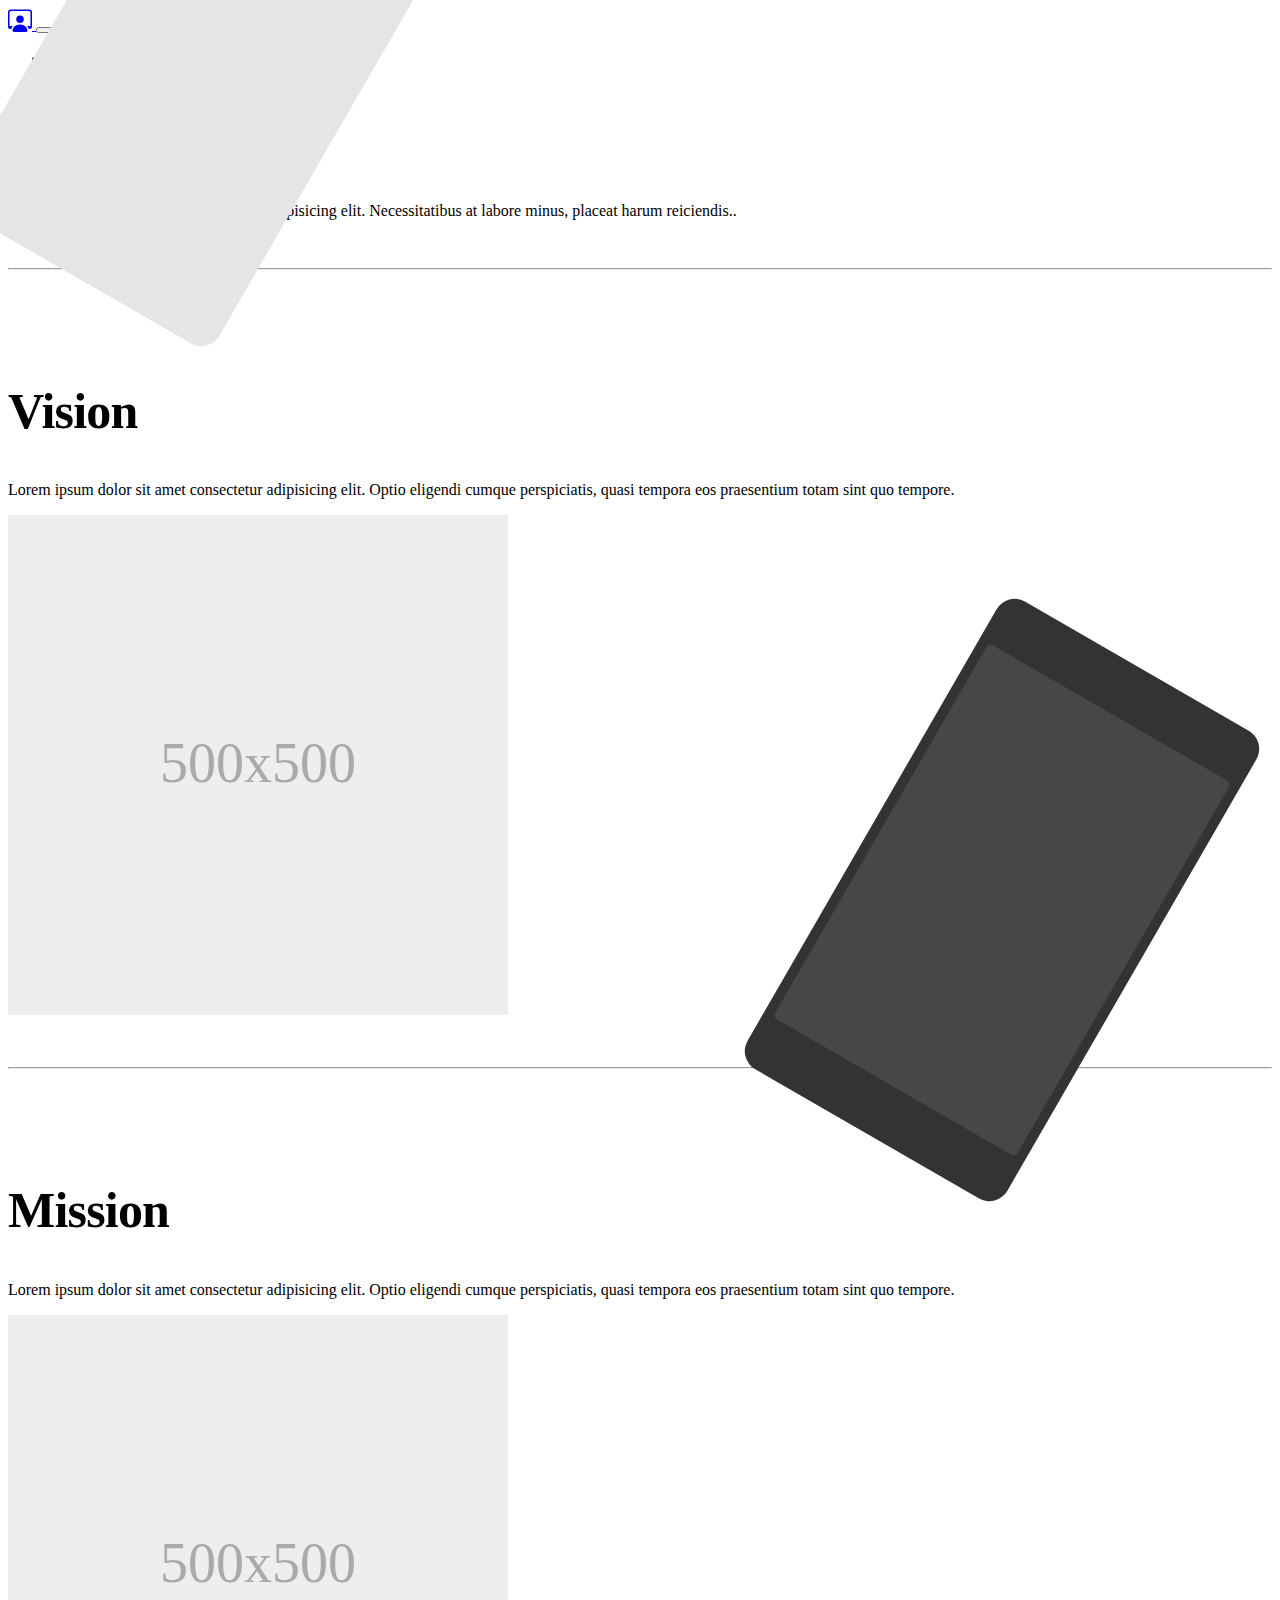
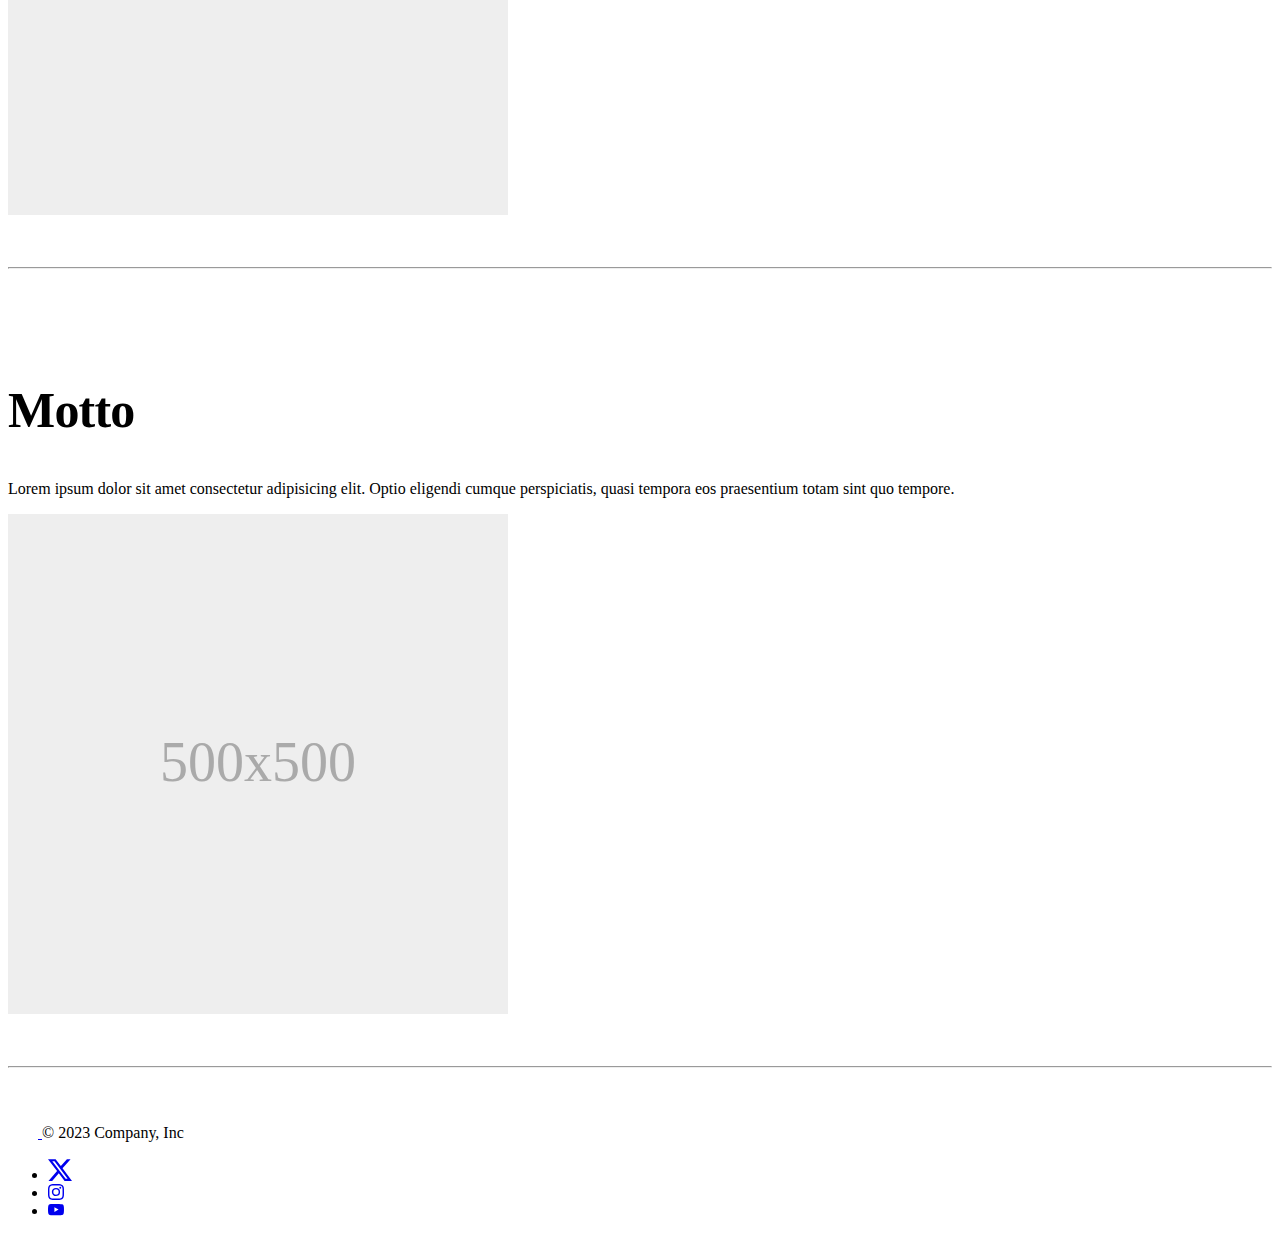
<file: about.html>
<!DOCTYPE html>
<html lang="en">

<head>
    <meta charset="UTF-8">
    <meta name="viewport" content="width=device-width, initial-scale=1.0">
    <meta name="author" content="Adhisti Roshandy and Karina Natasya Darmawan">
    <meta name="description"
        content="Career Portal Universitas Trilogi, Mata Kuliah Interaksi Manusia Komputer by Adhisti Roshandy and Karina Natasya Darmawan">
    <meta name="keywords"
        content="career portal, universitas trilogi, interaksi manusia komputer, adhisti roshandy, karina natasya darmawan">
    <meta name="robots" content="noindex, follow">

    <title>Career Portal</title>

    <link href="https://cdn.jsdelivr.net/npm/bootstrap@5.3.2/dist/css/bootstrap.min.css" rel="stylesheet"
        integrity="sha384-T3c6CoIi6uLrA9TneNEoa7RxnatzjcDSCmG1MXxSR1GAsXEV/Dwwykc2MPK8M2HN" crossorigin="anonymous">
    <link rel="stylesheet" href="style.css">

    <style>
        .bd-placeholder-img {
            font-size: 1.125rem;
            text-anchor: middle;
            -webkit-user-select: none;
            -moz-user-select: none;
            user-select: none;
        }

        @media (min-width: 768px) {
            .bd-placeholder-img-lg {
                font-size: 3.5rem;
            }
        }

        .b-example-divider {
            width: 100%;
            height: 3rem;
            background-color: rgba(0, 0, 0, .1);
            border: solid rgba(0, 0, 0, .15);
            border-width: 1px 0;
            box-shadow: inset 0 .5em 1.5em rgba(0, 0, 0, .1), inset 0 .125em .5em rgba(0, 0, 0, .15);
        }

        .b-example-vr {
            flex-shrink: 0;
            width: 1.5rem;
            height: 100vh;
        }

        .bi {
            vertical-align: -.125em;
            fill: currentColor;
        }

        .nav-scroller {
            position: relative;
            z-index: 2;
            height: 2.75rem;
            overflow-y: hidden;
        }

        .nav-scroller .nav {
            display: flex;
            flex-wrap: nowrap;
            padding-bottom: 1rem;
            margin-top: -1px;
            overflow-x: auto;
            text-align: center;
            white-space: nowrap;
            -webkit-overflow-scrolling: touch;
        }

        .btn-bd-primary {
            --bd-violet-bg: #712cf9;
            --bd-violet-rgb: 112.520718, 44.062154, 249.437846;

            --bs-btn-font-weight: 600;
            --bs-btn-color: var(--bs-white);
            --bs-btn-bg: var(--bd-violet-bg);
            --bs-btn-border-color: var(--bd-violet-bg);
            --bs-btn-hover-color: var(--bs-white);
            --bs-btn-hover-bg: #6528e0;
            --bs-btn-hover-border-color: #6528e0;
            --bs-btn-focus-shadow-rgb: var(--bd-violet-rgb);
            --bs-btn-active-color: var(--bs-btn-hover-color);
            --bs-btn-active-bg: #5a23c8;
            --bs-btn-active-border-color: #5a23c8;
        }

        .bd-mode-toggle {
            z-index: 1500;
        }

        .bd-mode-toggle .dropdown-menu .active .bi {
            display: block !important;
        }
    </style>
</head>

<body>
    <!-- Header -->
    <header>
        <nav class="navbar navbar-expand-lg navbar-light bg-light">
            <div class="container">
                <a href="#" class="navbar-brand">
                    <svg xmlns="http://www.w3.org/2000/svg" width="24" height="24" fill="currentColor"
                        class="bi bi-person-workspace" viewBox="0 0 16 16">
                        <path
                            d="M4 16s-1 0-1-1 1-4 5-4 5 3 5 4-1 1-1 1H4Zm4-5.95a2.5 2.5 0 1 0 0-5 2.5 2.5 0 0 0 0 5Z" />
                        <path
                            d="M2 1a2 2 0 0 0-2 2v9.5A1.5 1.5 0 0 0 1.5 14h.653a5.373 5.373 0 0 1 1.066-2H1V3a1 1 0 0 1 1-1h12a1 1 0 0 1 1 1v9h-2.219c.554.654.89 1.373 1.066 2h.653a1.5 1.5 0 0 0 1.5-1.5V3a2 2 0 0 0-2-2H2Z" />
                    </svg>
                </a>

                <button class="navbar-toggler" type="button" data-toggle="collapse" data-target="#navbarNav">
                    <span class="navbar-toggler-icon"></span>
                </button>

                <div class="collapse navbar-collapse col-12 col-md-auto mb-2 justify-content-center mb-md-0"
                    id="navbarNav">
                    <ul class="navbar-nav">
                        <li class="nav-item"><a href="#" class="nav-link px-2">Home</a></li>
                        <li class="nav-item"><a href="#" class="nav-link px-2">About</a></li>
                        <li class="nav-item"><a href="#" class="nav-link px-2">Why Choose Us</a></li>
                        <li class="nav-item"><a href="#" class="nav-link px-2">Career</a></li>
                    </ul>
                </div>
            </div>
    </header>

    <div class="container">
        <main>
            <div class="position-relative overflow-hidden p-3 p-md-5 m-md-3 text-center bg-light border-bottom">
                <div class="col-md-5 p-lg-5 mx-auto my-5">
                    <h1 class="display-4 fw-normal">Profile Career Portal</h1>
                    <p class="lead fw-normal">Lorem ipsum dolor sit amet consectetur adipisicing elit. Necessitatibus at
                        labore minus, placeat harum reiciendis..</p>
                    <!-- <a class="btn btn-outline-secondary" href="#">Coming soon</a> -->
                </div>
                <div class="product-device shadow-sm d-none d-md-block"></div>
                <div class="product-device product-device-2 shadow-sm d-none d-md-block"></div>
            </div>

            <div class="container marketing">
                <!-- START THE FEATURETTES -->
                <hr class="featurette-divider">

                <div class="row featurette">
                    <div class="col-md-7">
                        <h2 class="featurette-heading fw-normal lh-1">Vision</h2>
                        <p class="lead">Lorem ipsum dolor sit amet consectetur adipisicing elit. Optio eligendi cumque perspiciatis, quasi tempora eos praesentium totam sint quo tempore.</p>
                    </div>
                    <div class="col-md-5">
                        <svg class="bd-placeholder-img bd-placeholder-img-lg featurette-image img-fluid mx-auto"
                            width="500" height="500" xmlns="http://www.w3.org/2000/svg" role="img"
                            aria-label="Placeholder: 500x500" preserveAspectRatio="xMidYMid slice" focusable="false">
                            <title>Vision</title>
                            <rect width="100%" height="100%" fill="#eee" /><text x="50%" y="50%" fill="#aaa"
                                dy=".3em">500x500</text>
                        </svg>
                    </div>
                </div>

                <hr class="featurette-divider">

                <div class="row featurette">
                    <div class="col-md-7 order-md-2">
                        <h2 class="featurette-heading fw-normal lh-1">Mission</h2>
                        <p class="lead">Lorem ipsum dolor sit amet consectetur adipisicing elit. Optio eligendi cumque perspiciatis, quasi tempora eos praesentium totam sint quo tempore.</p>
                    </div>
                    <div class="col-md-5 order-md-1">
                        <svg class="bd-placeholder-img bd-placeholder-img-lg featurette-image img-fluid mx-auto"
                            width="500" height="500" xmlns="http://www.w3.org/2000/svg" role="img"
                            aria-label="Placeholder: 500x500" preserveAspectRatio="xMidYMid slice" focusable="false">
                            <title>Mission</title>
                            <rect width="100%" height="100%" fill="#eee" /><text x="50%" y="50%" fill="#aaa"
                                dy=".3em">500x500</text>
                        </svg>

                    </div>
                </div>

                <hr class="featurette-divider">

                <div class="row featurette">
                    <div class="col-md-7">
                        <h2 class="featurette-heading fw-normal lh-1">Motto</h2>
                        <p class="lead">Lorem ipsum dolor sit amet consectetur adipisicing elit. Optio eligendi cumque perspiciatis, quasi tempora eos praesentium totam sint quo tempore.</p>
                    </div>
                    <div class="col-md-5">
                        <svg class="bd-placeholder-img bd-placeholder-img-lg featurette-image img-fluid mx-auto"
                            width="500" height="500" xmlns="http://www.w3.org/2000/svg" role="img"
                            aria-label="Placeholder: 500x500" preserveAspectRatio="xMidYMid slice" focusable="false">
                            <title>Motto</title>
                            <rect width="100%" height="100%" fill="#eee" /><text x="50%" y="50%" fill="#aaa"
                                dy=".3em">500x500</text>
                        </svg>

                    </div>
                </div>

                <hr class="featurette-divider">
            </div>

            <!-- Footer -->
            <div class="container">
                <footer class="d-flex flex-wrap justify-content-between align-items-center py-3 my-4 border-top">
                    <div class="col-md-4 d-flex align-items-center">
                        <a href="/" class="mb-3 me-2 mb-md-0 text-body-secondary text-decoration-none lh-1">
                            <svg class="bi" width="30" height="24">
                                <use xlink:href="#bootstrap" />
                            </svg>
                        </a>
                        <span class="mb-3 mb-md-0 text-body-secondary">&copy; 2023 Company, Inc</span>
                    </div>

                    <ul class="nav col-md-4 justify-content-end list-unstyled d-flex">
                        <li class="ms-3">
                            <a class="text-body-secondary" href="#">
                                <!-- <i class="bi bi-twitter-x"></i> -->
                                <!-- <svg class="bi" width="24" height="24"> -->
                                <svg xmlns="http://www.w3.org/2000/svg" width="24" height="24" fill="currentColor"
                                    class="bi bi-twitter-x" viewBox="0 0 16 16">
                                    <path
                                        d="M12.6.75h2.454l-5.36 6.142L16 15.25h-4.937l-3.867-5.07-4.425 5.07H.316l5.733-6.57L0 .75h5.063l3.495 4.633L12.601.75Zm-.86 13.028h1.36L4.323 2.145H2.865l8.875 11.633Z" />
                                </svg>
                            </a>
                        </li>
                        <li class="ms-3">
                            <a class="text-body-secondary" href="#">
                                <!-- <i class="bi bi-instagram"></i> -->
                                <!-- <svg class="bi" width="24" height="24"> -->
                                <svg xmlns="http://www.w3.org/2000/svg" width="16" height="16" fill="currentColor"
                                    class="bi bi-instagram" viewBox="0 0 16 16">
                                    <path
                                        d="M8 0C5.829 0 5.556.01 4.703.048 3.85.088 3.269.222 2.76.42a3.917 3.917 0 0 0-1.417.923A3.927 3.927 0 0 0 .42 2.76C.222 3.268.087 3.85.048 4.7.01 5.555 0 5.827 0 8.001c0 2.172.01 2.444.048 3.297.04.852.174 1.433.372 1.942.205.526.478.972.923 1.417.444.445.89.719 1.416.923.51.198 1.09.333 1.942.372C5.555 15.99 5.827 16 8 16s2.444-.01 3.298-.048c.851-.04 1.434-.174 1.943-.372a3.916 3.916 0 0 0 1.416-.923c.445-.445.718-.891.923-1.417.197-.509.332-1.09.372-1.942C15.99 10.445 16 10.173 16 8s-.01-2.445-.048-3.299c-.04-.851-.175-1.433-.372-1.941a3.926 3.926 0 0 0-.923-1.417A3.911 3.911 0 0 0 13.24.42c-.51-.198-1.092-.333-1.943-.372C10.443.01 10.172 0 7.998 0h.003zm-.717 1.442h.718c2.136 0 2.389.007 3.232.046.78.035 1.204.166 1.486.275.373.145.64.319.92.599.28.28.453.546.598.92.11.281.24.705.275 1.485.039.843.047 1.096.047 3.231s-.008 2.389-.047 3.232c-.035.78-.166 1.203-.275 1.485a2.47 2.47 0 0 1-.599.919c-.28.28-.546.453-.92.598-.28.11-.704.24-1.485.276-.843.038-1.096.047-3.232.047s-2.39-.009-3.233-.047c-.78-.036-1.203-.166-1.485-.276a2.478 2.478 0 0 1-.92-.598 2.48 2.48 0 0 1-.6-.92c-.109-.281-.24-.705-.275-1.485-.038-.843-.046-1.096-.046-3.233 0-2.136.008-2.388.046-3.231.036-.78.166-1.204.276-1.486.145-.373.319-.64.599-.92.28-.28.546-.453.92-.598.282-.11.705-.24 1.485-.276.738-.034 1.024-.044 2.515-.045v.002zm4.988 1.328a.96.96 0 1 0 0 1.92.96.96 0 0 0 0-1.92zm-4.27 1.122a4.109 4.109 0 1 0 0 8.217 4.109 4.109 0 0 0 0-8.217zm0 1.441a2.667 2.667 0 1 1 0 5.334 2.667 2.667 0 0 1 0-5.334z" />
                                </svg>
                            </a>
                        </li>
                        <li class="ms-3">
                            <a class="text-body-secondary" href="#">
                                <!-- <i class="bi bi-youtube"></i> -->
                                <!-- <svg class="bi" width="24" height="24"> -->
                                <svg xmlns="http://www.w3.org/2000/svg" width="16" height="16" fill="currentColor"
                                    class="bi bi-youtube" viewBox="0 0 16 16">
                                    <path
                                        d="M8.051 1.999h.089c.822.003 4.987.033 6.11.335a2.01 2.01 0 0 1 1.415 1.42c.101.38.172.883.22 1.402l.01.104.022.26.008.104c.065.914.073 1.77.074 1.957v.075c-.001.194-.01 1.108-.082 2.06l-.008.105-.009.104c-.05.572-.124 1.14-.235 1.558a2.007 2.007 0 0 1-1.415 1.42c-1.16.312-5.569.334-6.18.335h-.142c-.309 0-1.587-.006-2.927-.052l-.17-.006-.087-.004-.171-.007-.171-.007c-1.11-.049-2.167-.128-2.654-.26a2.007 2.007 0 0 1-1.415-1.419c-.111-.417-.185-.986-.235-1.558L.09 9.82l-.008-.104A31.4 31.4 0 0 1 0 7.68v-.123c.002-.215.01-.958.064-1.778l.007-.103.003-.052.008-.104.022-.26.01-.104c.048-.519.119-1.023.22-1.402a2.007 2.007 0 0 1 1.415-1.42c.487-.13 1.544-.21 2.654-.26l.17-.007.172-.006.086-.003.171-.007A99.788 99.788 0 0 1 7.858 2h.193zM6.4 5.209v4.818l4.157-2.408L6.4 5.209z" />
                                </svg>
                            </a>
                        </li>
                    </ul>
                </footer>
            </div>
        </main>
    </div>


    <!-- Script -->
    <script src="https://code.jquery.com/jquery-3.2.1.slim.min.js"
        integrity="sha384-KJ3o2DKtIkvYIK3UENzmM7KCkRr/rE9/Qpg6aAZGJwFDMVNA/GpGFF93hXpG5KkN"
        crossorigin="anonymous"></script>

    <!-- Path to Popper - it is for dropsdowns etc in bootstrap -->
    <script src="https://cdnjs.cloudflare.com/ajax/libs/popper.js/1.12.3/umd/popper.min.js"
        integrity="sha384-vFJXuSJphROIrBnz7yo7oB41mKfc8JzQZiCq4NCceLEaO4IHwicKwpJf9c9IpFgh"
        crossorigin="anonymous"></script>

    <!-- Path to bootsrap -->
    <script src="https://maxcdn.bootstrapcdn.com/bootstrap/4.0.0-beta.2/js/bootstrap.min.js"
        integrity="sha384-alpBpkh1PFOepccYVYDB4do5UnbKysX5WZXm3XxPqe5iKTfUKjNkCk9SaVuEZflJ"
        crossorigin="anonymous"></script>
</body>

</html>
</file>
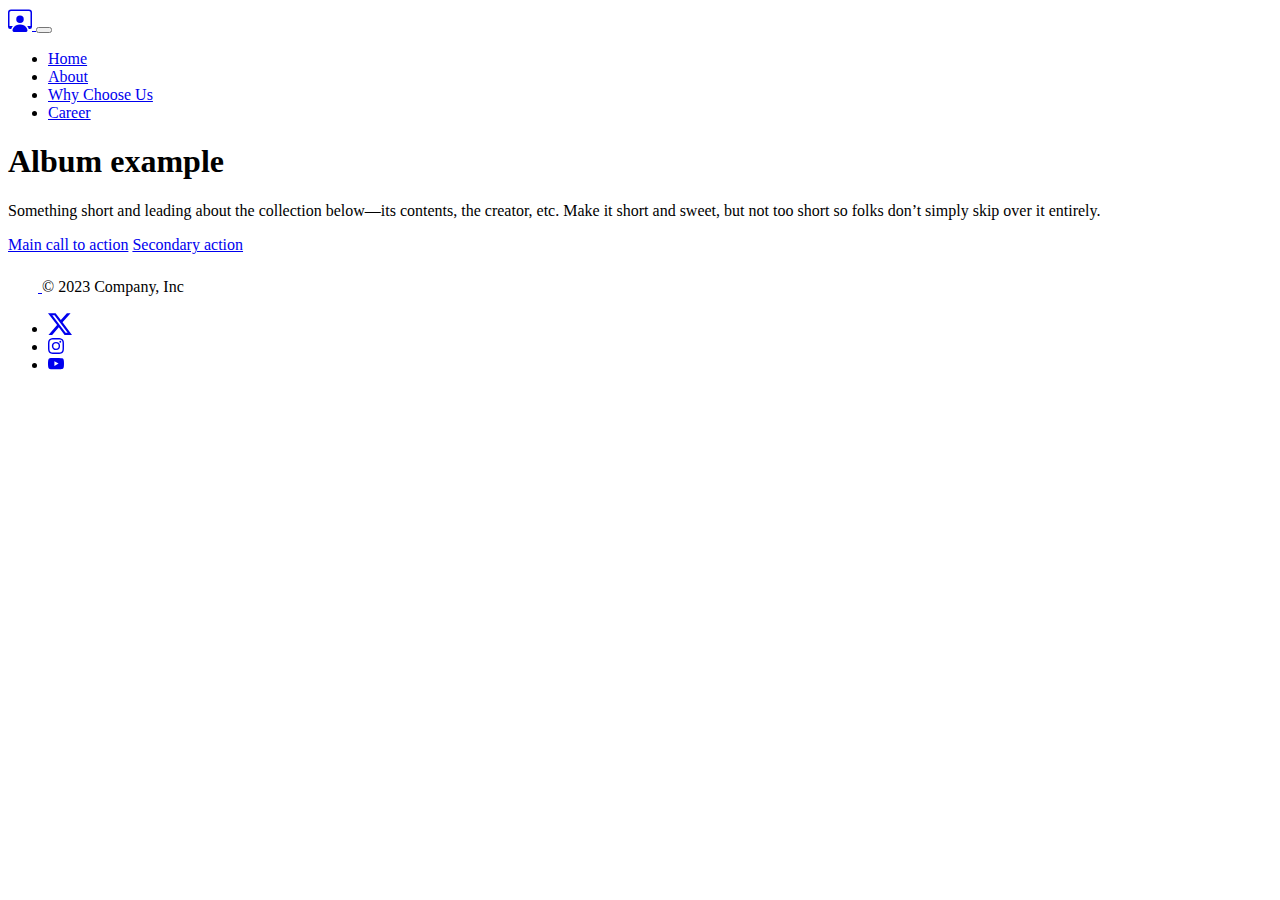
<file: about2.html>
<!DOCTYPE html>
<html lang="en">

<head>
    <meta charset="UTF-8">
    <meta name="viewport" content="width=device-width, initial-scale=1.0">
    <meta name="author" content="Adhisti Roshandy and Karina Natasya Darmawan">
    <meta name="description"
        content="Career Portal Universitas Trilogi, Mata Kuliah Interaksi Manusia Komputer by Adhisti Roshandy and Karina Natasya Darmawan">
    <meta name="keywords"
        content="career portal, universitas trilogi, interaksi manusia komputer, adhisti roshandy, karina natasya darmawan">
    <meta name="robots" content="noindex, follow">

    <title>Career Portal</title>

    <link href="https://cdn.jsdelivr.net/npm/bootstrap@5.3.2/dist/css/bootstrap.min.css" rel="stylesheet"
        integrity="sha384-T3c6CoIi6uLrA9TneNEoa7RxnatzjcDSCmG1MXxSR1GAsXEV/Dwwykc2MPK8M2HN" crossorigin="anonymous">

    <style>
        .bd-placeholder-img {
            font-size: 1.125rem;
            text-anchor: middle;
            -webkit-user-select: none;
            -moz-user-select: none;
            user-select: none;
        }

        @media (min-width: 768px) {
            .bd-placeholder-img-lg {
                font-size: 3.5rem;
            }
        }

        .b-example-divider {
            width: 100%;
            height: 3rem;
            background-color: rgba(0, 0, 0, .1);
            border: solid rgba(0, 0, 0, .15);
            border-width: 1px 0;
            box-shadow: inset 0 .5em 1.5em rgba(0, 0, 0, .1), inset 0 .125em .5em rgba(0, 0, 0, .15);
        }

        .b-example-vr {
            flex-shrink: 0;
            width: 1.5rem;
            height: 100vh;
        }

        .bi {
            vertical-align: -.125em;
            fill: currentColor;
        }

        .nav-scroller {
            position: relative;
            z-index: 2;
            height: 2.75rem;
            overflow-y: hidden;
        }

        .nav-scroller .nav {
            display: flex;
            flex-wrap: nowrap;
            padding-bottom: 1rem;
            margin-top: -1px;
            overflow-x: auto;
            text-align: center;
            white-space: nowrap;
            -webkit-overflow-scrolling: touch;
        }

        .btn-bd-primary {
            --bd-violet-bg: #712cf9;
            --bd-violet-rgb: 112.520718, 44.062154, 249.437846;

            --bs-btn-font-weight: 600;
            --bs-btn-color: var(--bs-white);
            --bs-btn-bg: var(--bd-violet-bg);
            --bs-btn-border-color: var(--bd-violet-bg);
            --bs-btn-hover-color: var(--bs-white);
            --bs-btn-hover-bg: #6528e0;
            --bs-btn-hover-border-color: #6528e0;
            --bs-btn-focus-shadow-rgb: var(--bd-violet-rgb);
            --bs-btn-active-color: var(--bs-btn-hover-color);
            --bs-btn-active-bg: #5a23c8;
            --bs-btn-active-border-color: #5a23c8;
        }

        .bd-mode-toggle {
            z-index: 1500;
        }

        .bd-mode-toggle .dropdown-menu .active .bi {
            display: block !important;
        }
    </style>
</head>

<body>
    <!-- Header -->
    <header>
        <nav class="navbar navbar-expand-lg navbar-light bg-light">
            <div class="container">
                <a href="#" class="navbar-brand">
                    <svg xmlns="http://www.w3.org/2000/svg" width="24" height="24" fill="currentColor"
                        class="bi bi-person-workspace" viewBox="0 0 16 16">
                        <path
                            d="M4 16s-1 0-1-1 1-4 5-4 5 3 5 4-1 1-1 1H4Zm4-5.95a2.5 2.5 0 1 0 0-5 2.5 2.5 0 0 0 0 5Z" />
                        <path
                            d="M2 1a2 2 0 0 0-2 2v9.5A1.5 1.5 0 0 0 1.5 14h.653a5.373 5.373 0 0 1 1.066-2H1V3a1 1 0 0 1 1-1h12a1 1 0 0 1 1 1v9h-2.219c.554.654.89 1.373 1.066 2h.653a1.5 1.5 0 0 0 1.5-1.5V3a2 2 0 0 0-2-2H2Z" />
                    </svg>
                </a>

                <button class="navbar-toggler" type="button" data-toggle="collapse" data-target="#navbarNav">
                    <span class="navbar-toggler-icon"></span>
                </button>

                <div class="collapse navbar-collapse col-12 col-md-auto mb-2 justify-content-center mb-md-0"
                    id="navbarNav">
                    <ul class="navbar-nav">
                        <li class="nav-item"><a href="#" class="nav-link px-2">Home</a></li>
                        <li class="nav-item"><a href="#" class="nav-link px-2">About</a></li>
                        <li class="nav-item"><a href="#" class="nav-link px-2">Why Choose Us</a></li>
                        <li class="nav-item"><a href="#" class="nav-link px-2">Career</a></li>
                    </ul>
                </div>
            </div>
    </header>

    <div class="container">
        <main>
            <div class="container">
                <section class="py-5 text-center container">
                    <div class="row py-lg-5">
                        <div class="col-lg-6 col-md-8 mx-auto">
                            <h1 class="fw-light">Album example</h1>
                            <p class="lead text-muted">Something short and leading about the collection below—its
                                contents, the creator, etc. Make it short and sweet, but not too short so folks don’t
                                simply skip over it entirely.</p>
                            <p>
                                <a href="#" class="btn btn-primary my-2">Main call to action</a>
                                <a href="#" class="btn btn-secondary my-2">Secondary action</a>
                            </p>
                        </div>
                    </div>
                </section>
            </div>

            <!-- Footer -->
            <div class="container">
                <footer class="d-flex flex-wrap justify-content-between align-items-center py-3 my-4 border-top">
                    <div class="col-md-4 d-flex align-items-center">
                        <a href="/" class="mb-3 me-2 mb-md-0 text-body-secondary text-decoration-none lh-1">
                            <svg class="bi" width="30" height="24">
                                <use xlink:href="#bootstrap" />
                            </svg>
                        </a>
                        <span class="mb-3 mb-md-0 text-body-secondary">&copy; 2023 Company, Inc</span>
                    </div>

                    <ul class="nav col-md-4 justify-content-end list-unstyled d-flex">
                        <li class="ms-3">
                            <a class="text-body-secondary" href="#">
                                <!-- <i class="bi bi-twitter-x"></i> -->
                                <!-- <svg class="bi" width="24" height="24"> -->
                                <svg xmlns="http://www.w3.org/2000/svg" width="24" height="24" fill="currentColor"
                                    class="bi bi-twitter-x" viewBox="0 0 16 16">
                                    <path
                                        d="M12.6.75h2.454l-5.36 6.142L16 15.25h-4.937l-3.867-5.07-4.425 5.07H.316l5.733-6.57L0 .75h5.063l3.495 4.633L12.601.75Zm-.86 13.028h1.36L4.323 2.145H2.865l8.875 11.633Z" />
                                </svg>
                            </a>
                        </li>
                        <li class="ms-3">
                            <a class="text-body-secondary" href="#">
                                <!-- <i class="bi bi-instagram"></i> -->
                                <!-- <svg class="bi" width="24" height="24"> -->
                                <svg xmlns="http://www.w3.org/2000/svg" width="16" height="16" fill="currentColor"
                                    class="bi bi-instagram" viewBox="0 0 16 16">
                                    <path
                                        d="M8 0C5.829 0 5.556.01 4.703.048 3.85.088 3.269.222 2.76.42a3.917 3.917 0 0 0-1.417.923A3.927 3.927 0 0 0 .42 2.76C.222 3.268.087 3.85.048 4.7.01 5.555 0 5.827 0 8.001c0 2.172.01 2.444.048 3.297.04.852.174 1.433.372 1.942.205.526.478.972.923 1.417.444.445.89.719 1.416.923.51.198 1.09.333 1.942.372C5.555 15.99 5.827 16 8 16s2.444-.01 3.298-.048c.851-.04 1.434-.174 1.943-.372a3.916 3.916 0 0 0 1.416-.923c.445-.445.718-.891.923-1.417.197-.509.332-1.09.372-1.942C15.99 10.445 16 10.173 16 8s-.01-2.445-.048-3.299c-.04-.851-.175-1.433-.372-1.941a3.926 3.926 0 0 0-.923-1.417A3.911 3.911 0 0 0 13.24.42c-.51-.198-1.092-.333-1.943-.372C10.443.01 10.172 0 7.998 0h.003zm-.717 1.442h.718c2.136 0 2.389.007 3.232.046.78.035 1.204.166 1.486.275.373.145.64.319.92.599.28.28.453.546.598.92.11.281.24.705.275 1.485.039.843.047 1.096.047 3.231s-.008 2.389-.047 3.232c-.035.78-.166 1.203-.275 1.485a2.47 2.47 0 0 1-.599.919c-.28.28-.546.453-.92.598-.28.11-.704.24-1.485.276-.843.038-1.096.047-3.232.047s-2.39-.009-3.233-.047c-.78-.036-1.203-.166-1.485-.276a2.478 2.478 0 0 1-.92-.598 2.48 2.48 0 0 1-.6-.92c-.109-.281-.24-.705-.275-1.485-.038-.843-.046-1.096-.046-3.233 0-2.136.008-2.388.046-3.231.036-.78.166-1.204.276-1.486.145-.373.319-.64.599-.92.28-.28.546-.453.92-.598.282-.11.705-.24 1.485-.276.738-.034 1.024-.044 2.515-.045v.002zm4.988 1.328a.96.96 0 1 0 0 1.92.96.96 0 0 0 0-1.92zm-4.27 1.122a4.109 4.109 0 1 0 0 8.217 4.109 4.109 0 0 0 0-8.217zm0 1.441a2.667 2.667 0 1 1 0 5.334 2.667 2.667 0 0 1 0-5.334z" />
                                </svg>
                            </a>
                        </li>
                        <li class="ms-3">
                            <a class="text-body-secondary" href="#">
                                <!-- <i class="bi bi-youtube"></i> -->
                                <!-- <svg class="bi" width="24" height="24"> -->
                                <svg xmlns="http://www.w3.org/2000/svg" width="16" height="16" fill="currentColor"
                                    class="bi bi-youtube" viewBox="0 0 16 16">
                                    <path
                                        d="M8.051 1.999h.089c.822.003 4.987.033 6.11.335a2.01 2.01 0 0 1 1.415 1.42c.101.38.172.883.22 1.402l.01.104.022.26.008.104c.065.914.073 1.77.074 1.957v.075c-.001.194-.01 1.108-.082 2.06l-.008.105-.009.104c-.05.572-.124 1.14-.235 1.558a2.007 2.007 0 0 1-1.415 1.42c-1.16.312-5.569.334-6.18.335h-.142c-.309 0-1.587-.006-2.927-.052l-.17-.006-.087-.004-.171-.007-.171-.007c-1.11-.049-2.167-.128-2.654-.26a2.007 2.007 0 0 1-1.415-1.419c-.111-.417-.185-.986-.235-1.558L.09 9.82l-.008-.104A31.4 31.4 0 0 1 0 7.68v-.123c.002-.215.01-.958.064-1.778l.007-.103.003-.052.008-.104.022-.26.01-.104c.048-.519.119-1.023.22-1.402a2.007 2.007 0 0 1 1.415-1.42c.487-.13 1.544-.21 2.654-.26l.17-.007.172-.006.086-.003.171-.007A99.788 99.788 0 0 1 7.858 2h.193zM6.4 5.209v4.818l4.157-2.408L6.4 5.209z" />
                                </svg>
                            </a>
                        </li>
                    </ul>
                </footer>
            </div>
        </main>
    </div>


    <!-- Script -->
    <script src="https://code.jquery.com/jquery-3.2.1.slim.min.js"
        integrity="sha384-KJ3o2DKtIkvYIK3UENzmM7KCkRr/rE9/Qpg6aAZGJwFDMVNA/GpGFF93hXpG5KkN"
        crossorigin="anonymous"></script>

    <!-- Path to Popper - it is for dropsdowns etc in bootstrap -->
    <script src="https://cdnjs.cloudflare.com/ajax/libs/popper.js/1.12.3/umd/popper.min.js"
        integrity="sha384-vFJXuSJphROIrBnz7yo7oB41mKfc8JzQZiCq4NCceLEaO4IHwicKwpJf9c9IpFgh"
        crossorigin="anonymous"></script>

    <!-- Path to bootsrap -->
    <script src="https://maxcdn.bootstrapcdn.com/bootstrap/4.0.0-beta.2/js/bootstrap.min.js"
        integrity="sha384-alpBpkh1PFOepccYVYDB4do5UnbKysX5WZXm3XxPqe5iKTfUKjNkCk9SaVuEZflJ"
        crossorigin="anonymous"></script>
</body>

</html>
</file>
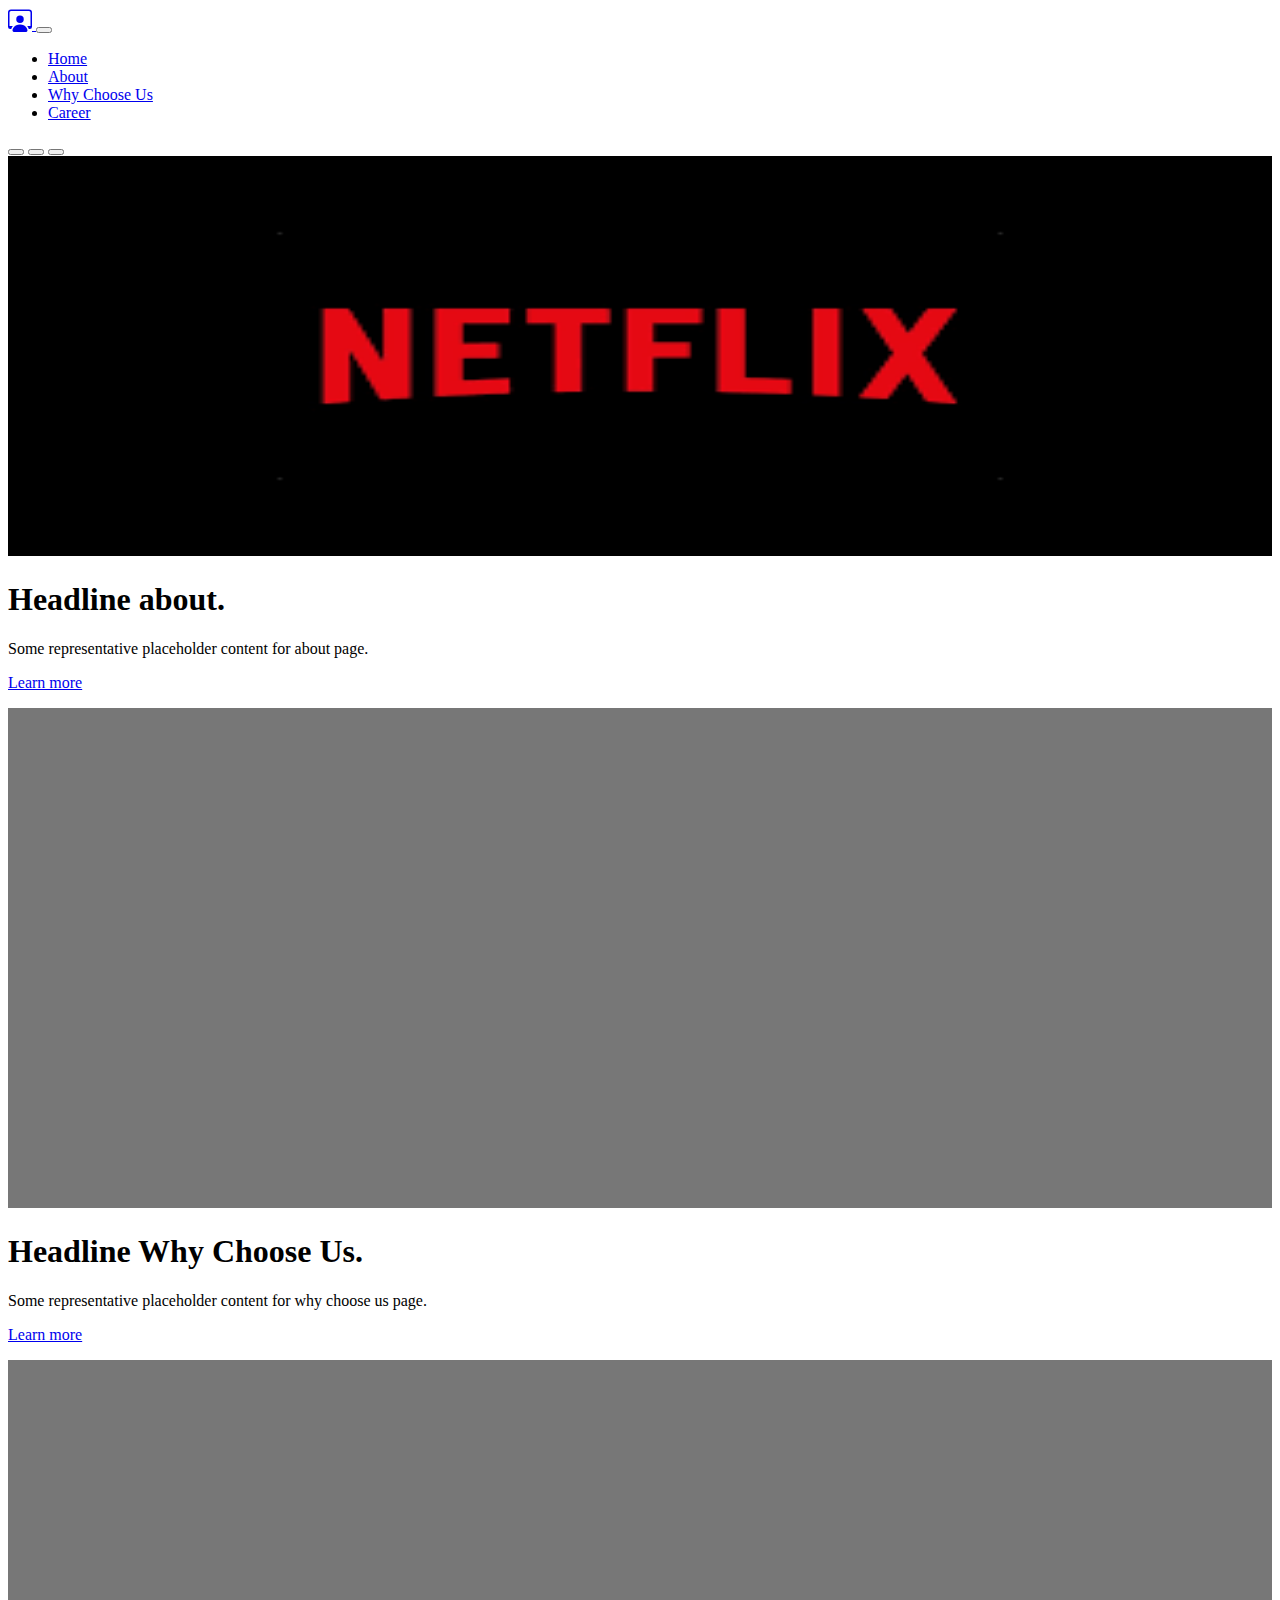
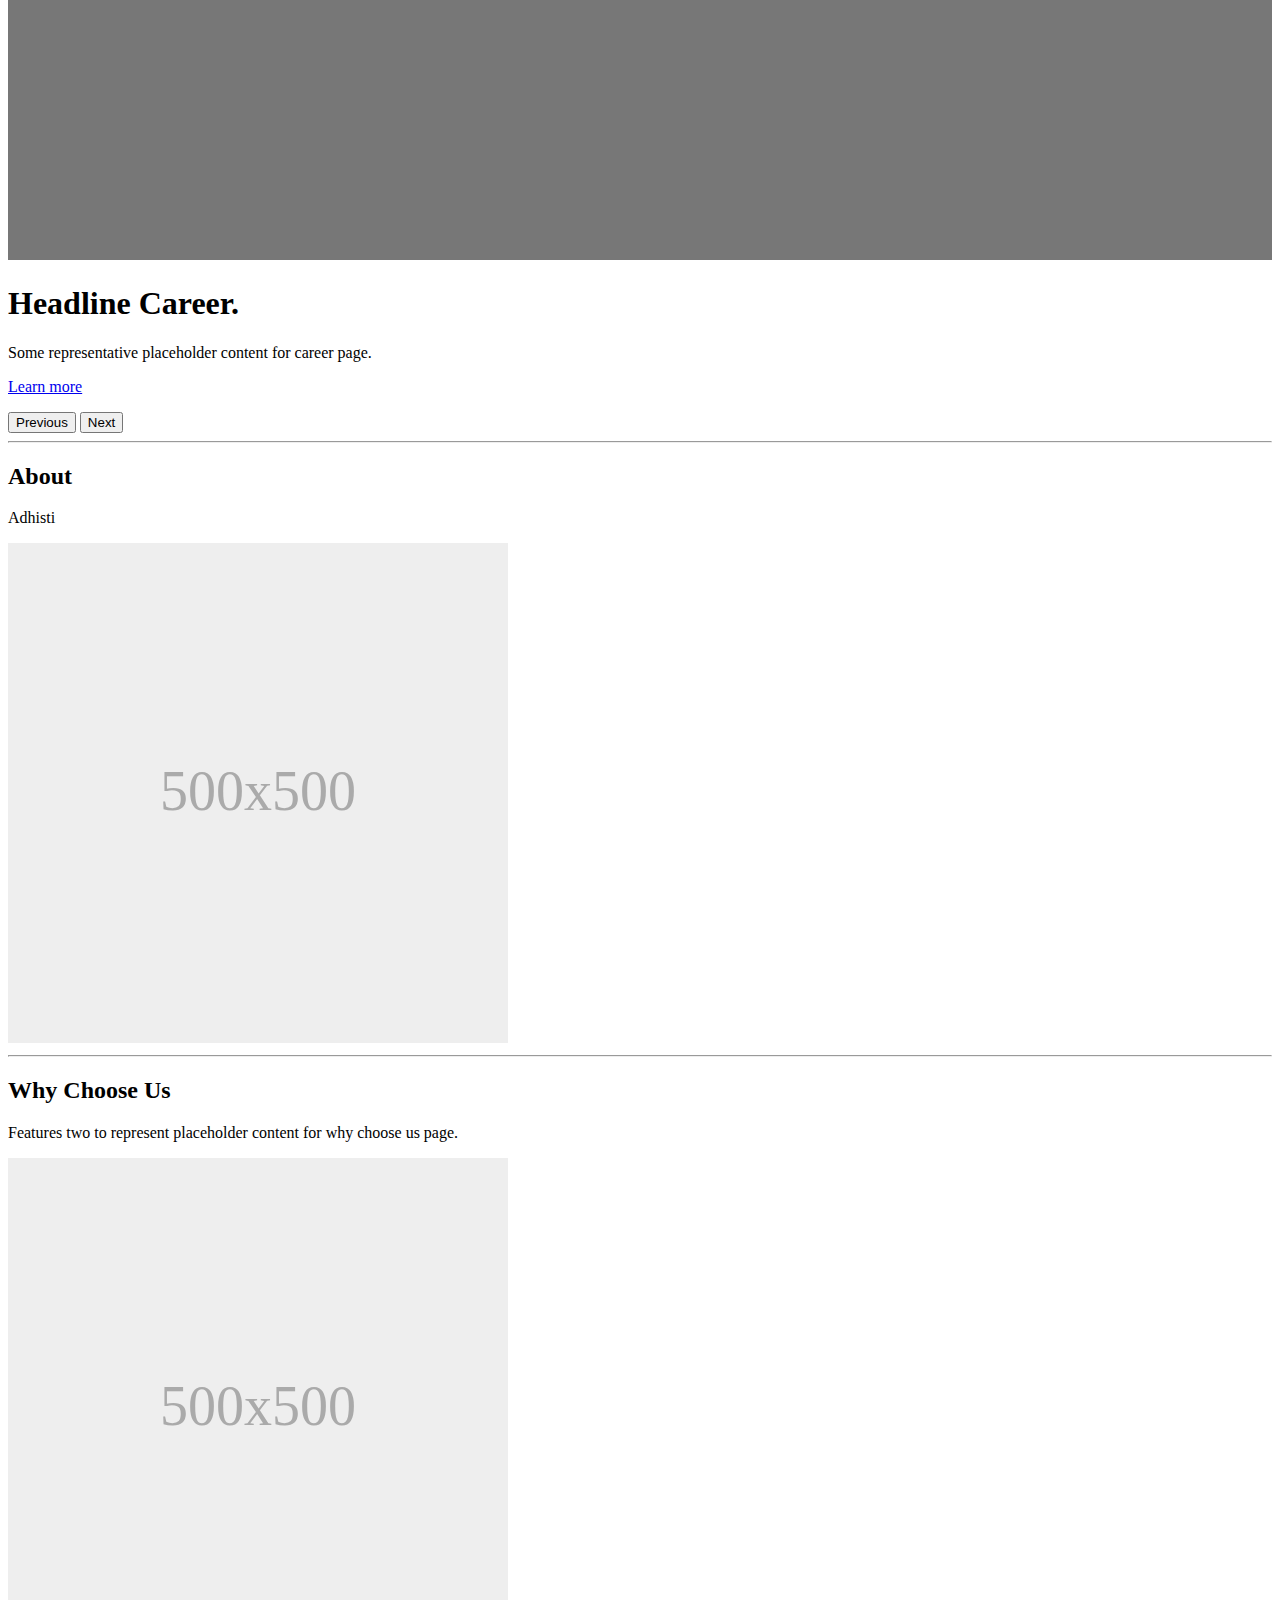
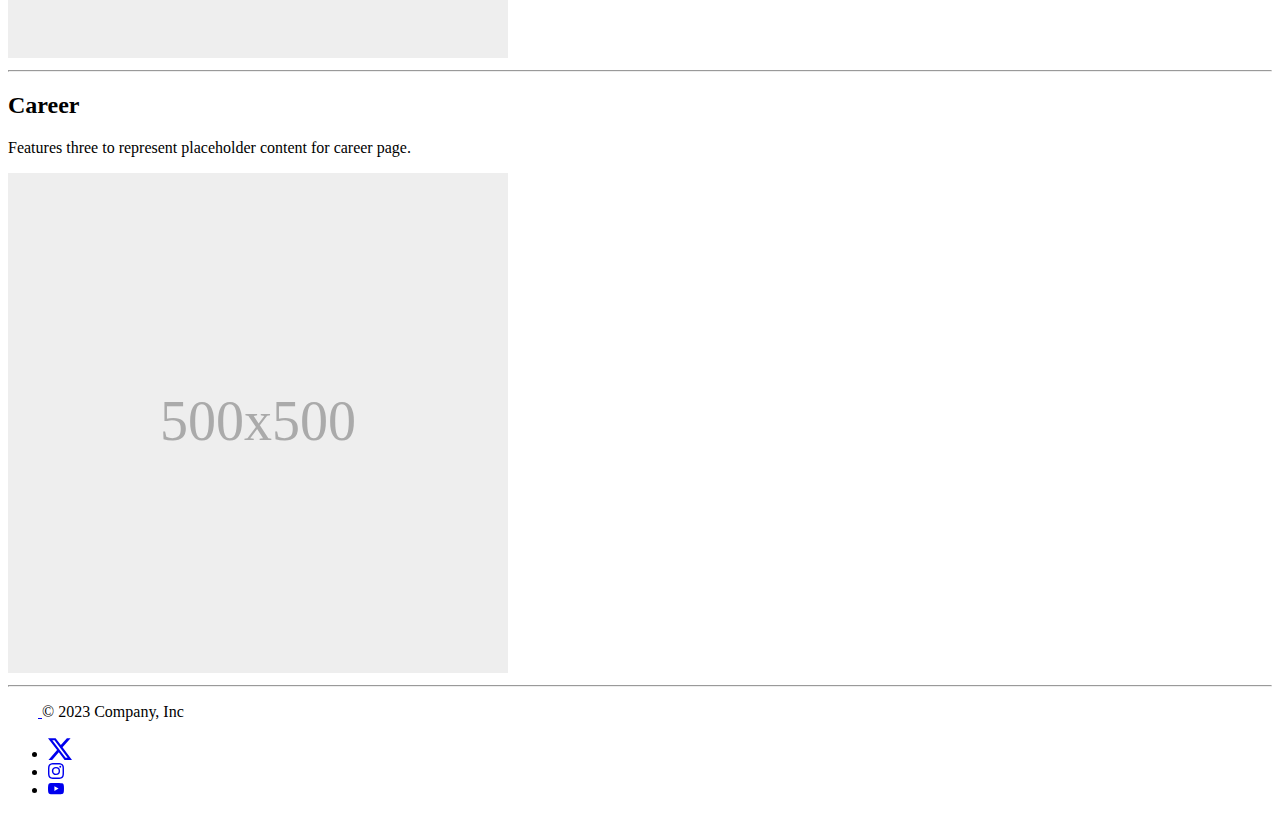
<file: home.html>
<!DOCTYPE html>
<html lang="en">

<head>
    <meta charset="UTF-8">
    <meta name="viewport" content="width=device-width, initial-scale=1.0">
    <meta name="author" content="Adhisti Roshandy and Karina Natasya Darmawan">
    <meta name="description"
        content="Career Portal Universitas Trilogi, Mata Kuliah Interaksi Manusia Komputer by Adhisti Roshandy and Karina Natasya Darmawan">
    <meta name="keywords"
        content="career portal, universitas trilogi, interaksi manusia komputer, adhisti roshandy, karina natasya darmawan">
    <meta name="robots" content="noindex, follow">

    <title>Career Portal</title>

    <link href="https://cdn.jsdelivr.net/npm/bootstrap@5.3.2/dist/css/bootstrap.min.css" rel="stylesheet"
        integrity="sha384-T3c6CoIi6uLrA9TneNEoa7RxnatzjcDSCmG1MXxSR1GAsXEV/Dwwykc2MPK8M2HN" crossorigin="anonymous">

    <style>
        .bd-placeholder-img {
            font-size: 1.125rem;
            text-anchor: middle;
            -webkit-user-select: none;
            -moz-user-select: none;
            user-select: none;
        }

        @media (min-width: 768px) {
            .bd-placeholder-img-lg {
                font-size: 3.5rem;
            }
        }

        .b-example-divider {
            width: 100%;
            height: 3rem;
            background-color: rgba(0, 0, 0, .1);
            border: solid rgba(0, 0, 0, .15);
            border-width: 1px 0;
            box-shadow: inset 0 .5em 1.5em rgba(0, 0, 0, .1), inset 0 .125em .5em rgba(0, 0, 0, .15);
        }

        .b-example-vr {
            flex-shrink: 0;
            width: 1.5rem;
            height: 100vh;
        }

        .bi {
            vertical-align: -.125em;
            fill: currentColor;
        }

        .nav-scroller {
            position: relative;
            z-index: 2;
            height: 2.75rem;
            overflow-y: hidden;
        }

        .nav-scroller .nav {
            display: flex;
            flex-wrap: nowrap;
            padding-bottom: 1rem;
            margin-top: -1px;
            overflow-x: auto;
            text-align: center;
            white-space: nowrap;
            -webkit-overflow-scrolling: touch;
        }

        .btn-bd-primary {
            --bd-violet-bg: #712cf9;
            --bd-violet-rgb: 112.520718, 44.062154, 249.437846;

            --bs-btn-font-weight: 600;
            --bs-btn-color: var(--bs-white);
            --bs-btn-bg: var(--bd-violet-bg);
            --bs-btn-border-color: var(--bd-violet-bg);
            --bs-btn-hover-color: var(--bs-white);
            --bs-btn-hover-bg: #6528e0;
            --bs-btn-hover-border-color: #6528e0;
            --bs-btn-focus-shadow-rgb: var(--bd-violet-rgb);
            --bs-btn-active-color: var(--bs-btn-hover-color);
            --bs-btn-active-bg: #5a23c8;
            --bs-btn-active-border-color: #5a23c8;
        }

        .bd-mode-toggle {
            z-index: 1500;
        }

        .bd-mode-toggle .dropdown-menu .active .bi {
            display: block !important;
        }
    </style>
</head>

<body>
    <!-- Header -->
    <header>
        <nav class="navbar navbar-expand-lg navbar-light bg-light">
            <div class="container">
                <a href="#" class="navbar-brand">
                    <svg xmlns="http://www.w3.org/2000/svg" width="24" height="24" fill="currentColor"
                        class="bi bi-person-workspace" viewBox="0 0 16 16">
                        <path
                            d="M4 16s-1 0-1-1 1-4 5-4 5 3 5 4-1 1-1 1H4Zm4-5.95a2.5 2.5 0 1 0 0-5 2.5 2.5 0 0 0 0 5Z" />
                        <path
                            d="M2 1a2 2 0 0 0-2 2v9.5A1.5 1.5 0 0 0 1.5 14h.653a5.373 5.373 0 0 1 1.066-2H1V3a1 1 0 0 1 1-1h12a1 1 0 0 1 1 1v9h-2.219c.554.654.89 1.373 1.066 2h.653a1.5 1.5 0 0 0 1.5-1.5V3a2 2 0 0 0-2-2H2Z" />
                    </svg>
                </a>

                <button class="navbar-toggler" type="button" data-toggle="collapse" data-target="#navbarNav">
                    <span class="navbar-toggler-icon"></span>
                </button>

                <div class="collapse navbar-collapse col-12 col-md-auto mb-2 justify-content-center mb-md-0"
                    id="navbarNav">
                    <ul class="navbar-nav">
                        <li class="nav-item"><a href="#" class="nav-link px-2">Home</a></li>
                        <li class="nav-item"><a href="about.html" class="nav-link px-2">About</a></li>
                        <li class="nav-item"><a href="#" class="nav-link px-2">Why Choose Us</a></li>
                        <li class="nav-item"><a href="#" class="nav-link px-2">Career</a></li>
                    </ul>
                </div>
            </div>
    </header>

    <div class="container">
        <main>
            <!-- Carousel -->
            <div id="myCarousel" class="carousel slide mb-6" data-bs-ride="carousel">
                <div class="carousel-indicators">
                    <button type="button" data-bs-target="#myCarousel" data-bs-slide-to="0" aria-label="Slide 1"
                        class=""></button>
                    <button type="button" data-bs-target="#myCarousel" data-bs-slide-to="1" aria-label="Slide 2"
                        class=""></button>
                    <button type="button" data-bs-target="#myCarousel" data-bs-slide-to="2" aria-label="Slide 3"
                        class=""></button>
                </div>
                <div class="carousel-inner">
                    <div class="carousel-item active">
                        <!-- <svg class="bd-placeholder-img bd-placeholder-img-lg featurette-image img-fluid mx-auto"
                            width="100%" height="500px" xmlns="http://www.w3.org/2000/svg" aria-hidden="true"
                            preserveAspectRatio="xMidYMid slice" focusable="false" role="img">
                            <rect width="100%" height="100%" fill="#777"></rect>
                        </svg> -->
                        <img src="assets\test2.png" alt="test1"
                            class="bd-placeholder-img bd-placeholder-img-lg featurette-image img-fluid mx-auto"
                            width="100%" height="400px">

                        <div class="container">
                            <div class="carousel-caption">
                                <h1>Headline about.</h1>
                                <p>Some representative placeholder content for about page.</p>
                                <p><a class="btn btn-lg btn-primary" href="#">Learn more</a></p>
                            </div>
                        </div>
                    </div>
                    <div class="carousel-item">
                        <svg class="bd-placeholder-img bd-placeholder-img-lg featurette-image img-fluid mx-auto"
                            width="100%" height="500px" xmlns="http://www.w3.org/2000/svg" aria-hidden="true"
                            preserveAspectRatio="xMidYMid slice" focusable="false">
                            <rect width="100%" height="100%" fill="#777"></rect>
                        </svg>

                        <div class="container">
                            <div class="carousel-caption">
                                <h1>Headline Why Choose Us.</h1>
                                <p>Some representative placeholder content for why choose us page.</p>
                                <p><a class="btn btn-lg btn-primary" href="#">Learn more</a></p>
                            </div>
                        </div>
                    </div>
                    <div class="carousel-item">
                        <svg class="bd-placeholder-img bd-placeholder-img-lg featurette-image img-fluid mx-auto"
                            width="100%" height="500px" xmlns="http://www.w3.org/2000/svg" aria-hidden="true"
                            preserveAspectRatio="xMidYMid slice" focusable="false">
                            <rect width="100%" height="100%" fill="#777"></rect>
                        </svg>

                        <div class="container">
                            <div class="carousel-caption">
                                <h1>Headline Career.</h1>
                                <p>Some representative placeholder content for career page.</p>
                                <p><a class="btn btn-lg btn-primary" href="#">Learn more</a></p>
                            </div>
                        </div>
                    </div>
                </div>
                <button class="carousel-control-prev" type="button" data-bs-target="#myCarousel" data-bs-slide="prev">
                    <span class="carousel-control-prev-icon" aria-hidden="true"></span>
                    <span class="visually-hidden">Previous</span>
                </button>
                <button class="carousel-control-next" type="button" data-bs-target="#myCarousel" data-bs-slide="next">
                    <span class="carousel-control-next-icon" aria-hidden="true"></span>
                    <span class="visually-hidden">Next</span>
                </button>
            </div>

            <!-- Features -->
            <div class="container marketing py-3">
                <!-- <div class="row">
                    <div class="col-lg-4">
                        <svg class="bd-placeholder-img rounded-circle" width="140" height="140"
                            xmlns="http://www.w3.org/2000/svg" role="img" aria-label="Placeholder: 140x140"
                            preserveAspectRatio="xMidYMid slice" focusable="false">
                            <title>About</title>
                            <rect width="100%" height="100%" fill="#777" /><text x="50%" y="50%" fill="#777"
                                dy=".3em">140x140</text>
                        </svg>

                        <h2 class="fw-normal">Heading</h2>
                        <p>Features one to represent placeholder content for about page.</p>
                        <p><a class="btn btn-secondary" href="#">View details &raquo;</a></p>
                    </div>
                    <div class="col-lg-4">
                        <svg class="bd-placeholder-img rounded-circle" width="140" height="140"
                            xmlns="http://www.w3.org/2000/svg" role="img" aria-label="Placeholder: 140x140"
                            preserveAspectRatio="xMidYMid slice" focusable="false">
                            <title>Why Choose Us</title>
                            <rect width="100%" height="100%" fill="#777" /><text x="50%" y="50%" fill="#777"
                                dy=".3em">140x140</text>
                        </svg>

                        <h2 class="fw-normal">Heading</h2>
                        <p>Features two to represent placeholder content for why choose us page.</p>
                        <p><a class="btn btn-secondary" href="#">View details &raquo;</a></p>
                    </div>
                    <div class="col-lg-4">
                        <svg class="bd-placeholder-img rounded-circle" width="140" height="140"
                            xmlns="http://www.w3.org/2000/svg" role="img" aria-label="Placeholder: 140x140"
                            preserveAspectRatio="xMidYMid slice" focusable="false">
                            <title>Career</title>
                            <rect width="100%" height="100%" fill="#777" /><text x="50%" y="50%" fill="#777"
                                dy=".3em">140x140</text>
                        </svg>

                        <h2 class="fw-normal">Heading</h2>
                        <p>Features three to represent placeholder content for career page.</p>
                        <p><a class="btn btn-secondary" href="#">View details &raquo;</a></p>
                    </div>
                </div> -->

                <!-- START THE FEATURETTES -->
                <hr class="featurette-divider">

                <div class="row featurette">
                    <div class="col-md-7">
                        <h2 class="featurette-heading fw-normal lh-1">About</h2>
                        <p class="lead">Adhisti</p>
                    </div>
                    <div class="col-md-5">
                        <svg class="bd-placeholder-img bd-placeholder-img-lg featurette-image img-fluid mx-auto"
                            width="500" height="500" xmlns="http://www.w3.org/2000/svg" role="img"
                            aria-label="Placeholder: 500x500" preserveAspectRatio="xMidYMid slice" focusable="false">
                            <title>About</title>
                            <rect width="100%" height="100%" fill="#eee" /><text x="50%" y="50%" fill="#aaa"
                                dy=".3em">500x500</text>
                        </svg>
                    </div>
                </div>

                <hr class="featurette-divider">

                <div class="row featurette">
                    <div class="col-md-7 order-md-2">
                        <h2 class="featurette-heading fw-normal lh-1">Why Choose Us</h2>
                        <p class="lead">Features two to represent placeholder content for why choose us page.</p>
                    </div>
                    <div class="col-md-5 order-md-1">
                        <svg class="bd-placeholder-img bd-placeholder-img-lg featurette-image img-fluid mx-auto"
                            width="500" height="500" xmlns="http://www.w3.org/2000/svg" role="img"
                            aria-label="Placeholder: 500x500" preserveAspectRatio="xMidYMid slice" focusable="false">
                            <title>Why Choose Us</title>
                            <rect width="100%" height="100%" fill="#eee" /><text x="50%" y="50%" fill="#aaa"
                                dy=".3em">500x500</text>
                        </svg>

                    </div>
                </div>

                <hr class="featurette-divider">

                <div class="row featurette">
                    <div class="col-md-7">
                        <h2 class="featurette-heading fw-normal lh-1">Career</h2>
                        <p class="lead">Features three to represent placeholder content for career page.</p>
                    </div>
                    <div class="col-md-5">
                        <svg class="bd-placeholder-img bd-placeholder-img-lg featurette-image img-fluid mx-auto"
                            width="500" height="500" xmlns="http://www.w3.org/2000/svg" role="img"
                            aria-label="Placeholder: 500x500" preserveAspectRatio="xMidYMid slice" focusable="false">
                            <title>Career</title>
                            <rect width="100%" height="100%" fill="#eee" /><text x="50%" y="50%" fill="#aaa"
                                dy=".3em">500x500</text>
                        </svg>

                    </div>
                </div>

                <hr class="featurette-divider">
            </div>

            <!-- Footer -->
            <div class="container">
                <footer class="d-flex flex-wrap justify-content-between align-items-center py-3 my-4 border-top">
                    <div class="col-md-4 d-flex align-items-center">
                        <a href="/" class="mb-3 me-2 mb-md-0 text-body-secondary text-decoration-none lh-1">
                            <svg class="bi" width="30" height="24">
                                <use xlink:href="#bootstrap" />
                            </svg>
                        </a>
                        <span class="mb-3 mb-md-0 text-body-secondary">&copy; 2023 Company, Inc</span>
                    </div>

                    <ul class="nav col-md-4 justify-content-end list-unstyled d-flex">
                        <li class="ms-3">
                            <a class="text-body-secondary" href="#">
                                <!-- <i class="bi bi-twitter-x"></i> -->
                                <!-- <svg class="bi" width="24" height="24"> -->
                                <svg xmlns="http://www.w3.org/2000/svg" width="24" height="24" fill="currentColor"
                                    class="bi bi-twitter-x" viewBox="0 0 16 16">
                                    <path
                                        d="M12.6.75h2.454l-5.36 6.142L16 15.25h-4.937l-3.867-5.07-4.425 5.07H.316l5.733-6.57L0 .75h5.063l3.495 4.633L12.601.75Zm-.86 13.028h1.36L4.323 2.145H2.865l8.875 11.633Z" />
                                </svg>
                            </a>
                        </li>
                        <li class="ms-3">
                            <a class="text-body-secondary" href="#">
                                <!-- <i class="bi bi-instagram"></i> -->
                                <!-- <svg class="bi" width="24" height="24"> -->
                                <svg xmlns="http://www.w3.org/2000/svg" width="16" height="16" fill="currentColor"
                                    class="bi bi-instagram" viewBox="0 0 16 16">
                                    <path
                                        d="M8 0C5.829 0 5.556.01 4.703.048 3.85.088 3.269.222 2.76.42a3.917 3.917 0 0 0-1.417.923A3.927 3.927 0 0 0 .42 2.76C.222 3.268.087 3.85.048 4.7.01 5.555 0 5.827 0 8.001c0 2.172.01 2.444.048 3.297.04.852.174 1.433.372 1.942.205.526.478.972.923 1.417.444.445.89.719 1.416.923.51.198 1.09.333 1.942.372C5.555 15.99 5.827 16 8 16s2.444-.01 3.298-.048c.851-.04 1.434-.174 1.943-.372a3.916 3.916 0 0 0 1.416-.923c.445-.445.718-.891.923-1.417.197-.509.332-1.09.372-1.942C15.99 10.445 16 10.173 16 8s-.01-2.445-.048-3.299c-.04-.851-.175-1.433-.372-1.941a3.926 3.926 0 0 0-.923-1.417A3.911 3.911 0 0 0 13.24.42c-.51-.198-1.092-.333-1.943-.372C10.443.01 10.172 0 7.998 0h.003zm-.717 1.442h.718c2.136 0 2.389.007 3.232.046.78.035 1.204.166 1.486.275.373.145.64.319.92.599.28.28.453.546.598.92.11.281.24.705.275 1.485.039.843.047 1.096.047 3.231s-.008 2.389-.047 3.232c-.035.78-.166 1.203-.275 1.485a2.47 2.47 0 0 1-.599.919c-.28.28-.546.453-.92.598-.28.11-.704.24-1.485.276-.843.038-1.096.047-3.232.047s-2.39-.009-3.233-.047c-.78-.036-1.203-.166-1.485-.276a2.478 2.478 0 0 1-.92-.598 2.48 2.48 0 0 1-.6-.92c-.109-.281-.24-.705-.275-1.485-.038-.843-.046-1.096-.046-3.233 0-2.136.008-2.388.046-3.231.036-.78.166-1.204.276-1.486.145-.373.319-.64.599-.92.28-.28.546-.453.92-.598.282-.11.705-.24 1.485-.276.738-.034 1.024-.044 2.515-.045v.002zm4.988 1.328a.96.96 0 1 0 0 1.92.96.96 0 0 0 0-1.92zm-4.27 1.122a4.109 4.109 0 1 0 0 8.217 4.109 4.109 0 0 0 0-8.217zm0 1.441a2.667 2.667 0 1 1 0 5.334 2.667 2.667 0 0 1 0-5.334z" />
                                </svg>
                            </a>
                        </li>
                        <li class="ms-3">
                            <a class="text-body-secondary" href="#">
                                <!-- <i class="bi bi-youtube"></i> -->
                                <!-- <svg class="bi" width="24" height="24"> -->
                                <svg xmlns="http://www.w3.org/2000/svg" width="16" height="16" fill="currentColor"
                                    class="bi bi-youtube" viewBox="0 0 16 16">
                                    <path
                                        d="M8.051 1.999h.089c.822.003 4.987.033 6.11.335a2.01 2.01 0 0 1 1.415 1.42c.101.38.172.883.22 1.402l.01.104.022.26.008.104c.065.914.073 1.77.074 1.957v.075c-.001.194-.01 1.108-.082 2.06l-.008.105-.009.104c-.05.572-.124 1.14-.235 1.558a2.007 2.007 0 0 1-1.415 1.42c-1.16.312-5.569.334-6.18.335h-.142c-.309 0-1.587-.006-2.927-.052l-.17-.006-.087-.004-.171-.007-.171-.007c-1.11-.049-2.167-.128-2.654-.26a2.007 2.007 0 0 1-1.415-1.419c-.111-.417-.185-.986-.235-1.558L.09 9.82l-.008-.104A31.4 31.4 0 0 1 0 7.68v-.123c.002-.215.01-.958.064-1.778l.007-.103.003-.052.008-.104.022-.26.01-.104c.048-.519.119-1.023.22-1.402a2.007 2.007 0 0 1 1.415-1.42c.487-.13 1.544-.21 2.654-.26l.17-.007.172-.006.086-.003.171-.007A99.788 99.788 0 0 1 7.858 2h.193zM6.4 5.209v4.818l4.157-2.408L6.4 5.209z" />
                                </svg>
                            </a>
                        </li>
                    </ul>
                </footer>
            </div>
        </main>
    </div>


    <!-- Script -->
    <script src="https://code.jquery.com/jquery-3.2.1.slim.min.js"
        integrity="sha384-KJ3o2DKtIkvYIK3UENzmM7KCkRr/rE9/Qpg6aAZGJwFDMVNA/GpGFF93hXpG5KkN" crossorigin="anonymous">
    </script>

    <!-- Path to Popper - it is for dropsdowns etc in bootstrap -->
    <script src="https://cdnjs.cloudflare.com/ajax/libs/popper.js/1.12.3/umd/popper.min.js"
        integrity="sha384-vFJXuSJphROIrBnz7yo7oB41mKfc8JzQZiCq4NCceLEaO4IHwicKwpJf9c9IpFgh" crossorigin="anonymous">
    </script>

    <!-- Path to bootsrap -->
    <script src="https://maxcdn.bootstrapcdn.com/bootstrap/4.0.0-beta.2/js/bootstrap.min.js"
        integrity="sha384-alpBpkh1PFOepccYVYDB4do5UnbKysX5WZXm3XxPqe5iKTfUKjNkCk9SaVuEZflJ" crossorigin="anonymous">
    </script>
</body>

</html>
</file>
<file: style.css>
/* body {
    padding-top: 3rem;
    padding-bottom: 3rem;
    color: #5a5a5a;
} */

.carousel {
    margin-bottom: 4rem;
}

/* Since positioning the image, we need to help out the caption */
.carousel-caption {
    bottom: 3rem;
    z-index: 10;
}

/* Declare heights because of positioning of img element */
.carousel-item {
    height: 32rem;
}

.marketing .col-lg-4 {
    margin-bottom: 1.5rem;
    text-align: center;
}

/* rtl:begin:ignore */
.marketing .col-lg-4 p {
    margin-right: .75rem;
    margin-left: .75rem;
}

.featurette-divider {
    margin: 3rem 0;
    /* Space out the Bootstrap <hr> more */
}

/* Thin out the marketing headings */
/* rtl:begin:remove */
.featurette-heading {
    letter-spacing: -.05rem;
}

@media (min-width: 40em) {

    /* Bump up size of carousel content */
    .carousel-caption p {
        margin-bottom: 1.25rem;
        font-size: 1.25rem;
        line-height: 1.4;
    }

    .featurette-heading {
        font-size: 50px;
    }
}

@media (min-width: 62em) {
    .featurette-heading {
        margin-top: 7rem;
    }
}

/* CSS ABOUT */
.product-device {
    position: absolute;
    right: 10%;
    bottom: -30%;
    width: 300px;
    height: 540px;
    background-color: #333;
    border-radius: 21px;
    transform: rotate(30deg);
}

.product-device::before {
    position: absolute;
    top: 10%;
    right: 10px;
    bottom: 10%;
    left: 10px;
    content: "";
    background-color: rgba(255, 255, 255, .1);
    border-radius: 5px;
}

.product-device-2 {
    top: -25%;
    right: auto;
    bottom: 0;
    left: 5%;
    background-color: #e5e5e5;
}

.flex-equal>* {
    flex: 1;
}

@media (min-width: 768px) {
    .flex-md-equal>* {
        flex: 1;
    }
}
</file>
